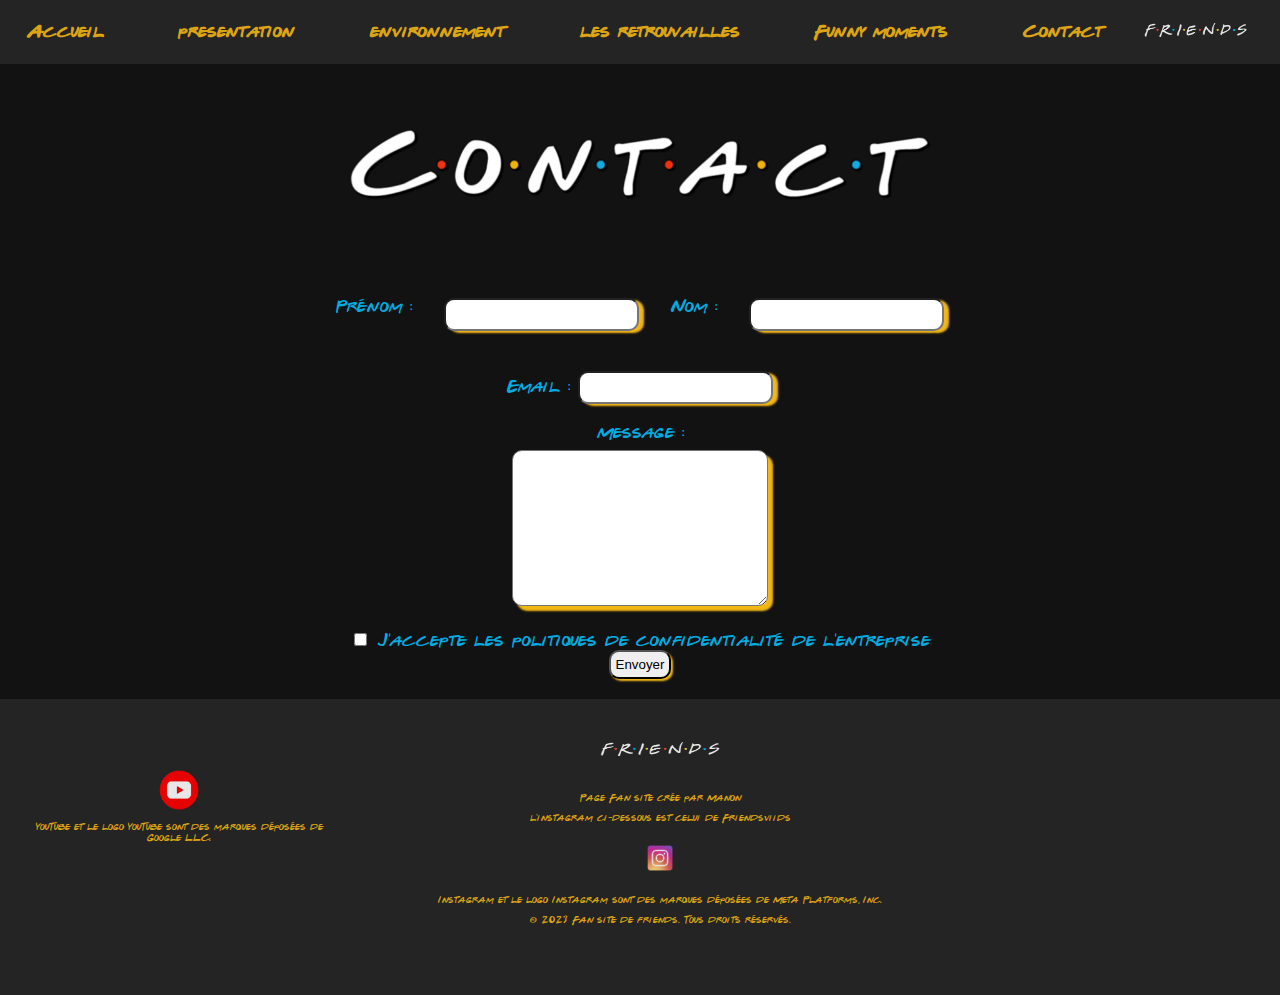
<file: contact.html>
<!DOCTYPE html>
<html lang="fr">
<head>
    <meta charset="UTF-8">
    <meta name="viewport" content="width=4, initial-scale=1.0">
    <meta name="description" content="friends">
    <meta name="author" content="manon RITTLING">
    <meta http-equiv="Content-Language" content="fr">
    <link rel="stylesheet" href="friends.css">
    <link rel="stylesheet" type="text/css" href="friends.css">
    <title>home</title>
</head>
<body>

<Header>
    <nav>
        <a  href="index.html #Accueil">Accueil</a>
        <a href="index.html #presentation">presentation</a>
        <a href="index.html #environnement">environnement</a>
        <a href="index.html #reunion">les retrouvailles </a>
        <a href="index.html #funny-moment"> Funny moments</a>
        <a href="index.html contact.html">Contact</a>       
    </nav>
    <img class="logo" src="logo/logo_black_friends-removebg-preview1.png" alt="logo-friends">
                 
</Header>
             
            
</Header>
    
<body>
    <main>

        <img class="taille-contact" src="images/titre/C-o-n-t-a-c-t-10-11-2023.png" alt="titre-page-d'acceuil">
        
        <form >
        
            <section class="contenair-prenom">
                <label for="Prénom">Prénom :</label>
                <input class="bordure-contact" type="text" name="Prénom" required>    
            
                <label for="nom">Nom :</label>
                <input class="bordure-contact" type="text" name="nom" required>
            </section>    

            <section class="contact">
                <label for="Email">Email :</label>
                <input class="bordure-contact" type="Adresse" name="Adresse" required>
            </section>

            <section id="message">
                <label for="message">Message :</label>
                <textarea name="message" rows="4" required></textarea>
            </section>

            <section class="contact">
                <label>
                    <input type="checkbox" id="confidentialite" name="confidentialite" required>
                    J'accepte les politiques de confidentialité de l'entreprise
                </label>
                <button id="bouton" type="submit">Envoyer</button>
            </section>

            </form>

    </main>

    <footer>
        
        <section id="youtube">
            
             <a href="https://www.youtube.com" target="_blank">
            <img id="logo-youtube" class="logo-reseaux" src="logo reseaux/youtube-removebg-preview.png" alt="logo-youtube">
            </a>
        <p>YouTube et le logo YouTube sont des marques déposées de Google LLC.</p>
        </section>

        <section id="contenair-logoinsta">
            <img class="logo-footer" src="logo/logo_black_friends-removebg-preview1.png" alt="logo-friends">
            <p>Page Fan site crée par Manon </p>
            <p>l'instagram ci-dessous est celui de Friendsviids </p>
            <a href="https://www.instagram.com/friendsviids/" target="_blank">
                <img  class="logo-reseaux" src="logo reseaux/_Pngtree_instagram_social_media_icon_design_3654765-removebg-preview.png" alt="logo-insta">
            </a>
            <p>Instagram et le logo Instagram sont des marques déposées de Meta Platforms, Inc.</p>
            <p>&copy; 2023 Fan site de friends. Tous droits réservés.</p>
            </section>
    </footer>
    
</body>
</html>
</file>
<file: friends.css>
@font-face {
    font-family: friends;
    src: url(typo/GABRWFFR.TTF) format(TrueType);
}



html,body {
    margin: 0; 
    background-color: rgb(18, 18, 18);
    font-family: friends;
    color: rgb(2, 172, 224);
   
    
    
}

header { 
    background-color:rgb(39, 39, 40);
    opacity: 90%;
    color: rgb(242, 182, 21);
    font-family: friends;
    display: flex;
    flex-direction: row;
    justify-content: space-between;
    position: fixed;
    width: 100%;
    z-index: 1;
    
}

nav {
    width: 100%;
    display: flex;
    justify-content:space-between;
    align-items: center;
    padding: 1%;
}

nav a {
    text-decoration: none; /* Supprime le soulignement par défaut */
    color: rgb(242, 182, 21); /* Couleur du texte */
    padding: 10px 15px; /* Espacement intérieur pour un look plus stylisé */
    font-weight: bold; /* Gras */
    transition: color 0.3s; /* Ajoute une transition de couleur pour un effet de survol en douceur */
}

nav a:hover {
    opacity: 50%; ; /* Couleur du texte au survol */
}



.logo {
    width: 150px;
    height: 60px;
    padding-right: 20px;
    
}

.titre { 
    width: 100%;
    align-items: center;
    display: flex;
    justify-content: center;
    padding-top: 50px;
}

h1 {
    font-family: friends;
    color: rgb(242, 182, 21);
    
    padding: 50px;
    margin: 50px 0;

}

#bordure{
    width: 30%;
    border-bottom: solid;
    border-top: solid;
    margin: auto;
    margin-top: 50px;
    margin-bottom: 50px;
    text-align: center;
    padding: 20px;

}

.paragraphe {
    margin: 30px;
    padding-top: 40px;
    padding-bottom: 40px;
    text-align: center;
}

.scrolling { 
        display:flex;
        justify-content: center;
        align-items: center;
}

video {
    width: 100%; /* Ajuste la largeur de la vidéo à 100% de son conteneur */
    max-width: 600px; /* Définit une largeur maximale pour éviter que la vidéo ne soit trop grande sur des écrans larges */
    height: auto; /* Permet à la vidéo de conserver son rapport d'aspect */
    display: block; /* Évite les marges supplémentaires autour de la vidéo */
    margin: 0 auto; /* Centre la vidéo horizontalement */
  }

.contenair-photo { 
        width:100%;
        overflow: hidden;
        

}

.scrolling { 
    display: flex;
    animation: scroll 20s infinite;
}

@keyframes scroll {
    0% {
      transform: translateX(0); /* Début du défilement */
    }
    100% {
      transform: translateX(70%); /* Fin du défilement (déplace toutes les images vers la gauche) */
    }
  }

.scrolling img {
    border-radius: 30px;
    width: 500px;
    height: 281px;
    height: auto;
    margin-right: 10px;
}

  /* PRESENTATION PERSONNAGES PRINCIPAUX */


.photo-presentation { 
    border-radius: 500px;
    width: 250px;
    height: 350px;
    transition: transform 0.5s; /*transition pour l'effet 3d */
}

.effet3d { 
    display: flex;
    justify-content: space-around;
    flex-direction: column;
    position: relative;
    perspective: 2000px; /* Crée une perspective 3D */
    transform-style: preserve-3d; /* Garde la structure 3D de l'enfant */
    margin: 0 10px;
    align-items:center
}

.effet3d:hover img{
    transform: rotateY(360deg)
    
}

.effet3d:hover .hidden-texte {
    opacity: 1;
}

.hidden-texte {
    border: solid rgb(242, 182, 21);
    border-radius: 30px;
    padding: 10px;
    width: 210px;
    max-height: 420px;
    text-align: center;
    opacity: 0;
    font-size: 13px;
    transition: opacity 0.5s;

}

.perso {
    display:flex;
    justify-content: space-around;
    flex-direction: row;
    
}

/*INSTAGRAM FRIENDS DANS PERSO*/

.logo-insta:hover {
    opacity: 50%;
    
}

.logo-insta { 
    width: 100px;
    height: 100px;
}

#placement-instagram {
   display: flex;
   justify-content: space-between;
   text-align: center;
   margin: 20px;

}


/* page lieux principaux */

.bordure {
    width: 30%;
    border-bottom: solid;
    border-top: solid;
    margin: auto;
    text-align: center;
    padding: 20px;

}

h2 {
    color: rgb(242, 182, 21);
    font-size: 30px;
    

}

.contenair-lieux { 
    display: flex;
    justify-content: space-around;
    padding: 40px;
    margin-bottom: 50px;


    
}

.effet { 
    
        transition: transform 2s;
        border-radius: 20px;
        width: 400px;
        height: 250px;
        
        
}



.effet:hover {
    transform: scale(1.2);
    box-shadow: 5px 5px 10px rgb(242, 182, 21) ;
    
}

h3 {
    margin-left:  30px;;
    text-decoration: underline;
    
}
.texte-lieux {
    text-align: center;
    padding-bottom: 40px;
    
}

/*PAGE RETROUVAILLES*/

#reunion {
    margin-bottom: 0;
    padding: 0;
}

.contenair-gif { 
    display: flex;
    justify-content: space-around;
    margin-bottom: -5px
    
    
}

#contenair-reunion {
    display: flex;
    justify-content: center;
    position: relative;
}

#reunion-tailles {
    width: 600px;
    height: 400px;
}

.overlay {
    position: absolute;
    top: 90%;
    left: 50%;
    transform: translate(-50%, -50%); /* Ajuste la position en utilisant des valeurs négatives pour centrer correctement */
    width: 200px;
    height: auto; /* Maintient les proportions de l'image */
}

#paragraphe-reunion {
        margin: 50px;
        padding-top: 20px;
        text-align: center;

}



h4 {
    text-align: center;
    margin-top: 50px;
}

.contenair-video {
    margin:50px 100px;
    display: flex;
    justify-content: space-around;
    position: relative;
    padding: auto;

}

.video-contenair {
    box-shadow: 5px 5px 10px rgb(242, 182, 21);
    
}

.video-reunion { 
    width: 350px;
    height: auto;
    display: block;
    
}

#contenair-video {
    display: flex;
    justify-content: center;
    position: relative;
    margin: 50px;
    padding: auto;
}

/* PAGE FUNNY MOMENTS */

.contenair-bloopers { 
    display: flex;
    flex-wrap: wrap;

}

.bloopers-contenair {
    
    text-align: center;
    margin: 30px;
    width: 300px; /* Ajustez la largeur  */
    height: 300px; /* Ajustez la hauteur  */
    
}

.bloopers-contenair:hover {
    width: 600px; 
    height: 600px; 
}


.video-bloopers {
    border-radius: 30px;  
}

/* PAGE CONTACT */

.taille-contact {
    
    width: 50%;
    align-items: center;
    display: flex;
    justify-content: center;
    padding-top: 100px;
    margin: auto;
    
}

form {
    margin-top: 50px;
    display: flex;
    flex-direction: column;
    justify-content: center;
}

.contenair-prenom {
    width: 50%;
    margin: auto;
    padding: 20px;
    text-align: center;
    display: flex;
    justify-content: space-around;
    
}
.contact {
    width: 50%;
    margin: auto;
    padding: 20px;
    text-align: center;
    
}

#bouton {
    
    border-radius: 10px;
    padding:5px;
    box-shadow:2px 2px 2px rgb(242, 182, 21) ;
     
}

#bouton:hover {
    opacity: 50%;
    
}

.bordure-contact {
    border-radius: 10px;
    padding: 7px;
    box-shadow:5px 2px 2px rgb(242, 182, 21) ;
}

#message {
    text-align: center; /* Centre le texte horizontalement */
}

#message label {
    display: block;
    margin-bottom: 8px; /* Ajoute un espace entre le label et le textarea */
}

#message textarea {
    width: 250px;
    height: 150px;
    border-radius: 10px;
    box-shadow:5px 5px 2px rgb(242, 182, 21) ;
}

/* footer */

footer {
     background-color:rgb(39, 39, 40);
    opacity: 90%;
    color: rgb(242, 182, 21);
    font-size: xx-small;
    height: auto;
    display: grid;
    grid-template-columns: 1fr auto 1fr;
    align-items: center;
    justify-content: center;
    padding-bottom: 40px;    
    
    
}

#contenair-logoinsta,
#youtube {
    flex: 1;
    padding: 20px;
}

.logo-footer { 
    width: 150px;
    height: 60px;
    margin: auto;
    margin-bottom: 2px;
}

.logo-reseaux {
    width: 50px;
    height: 50px;
}

.texte-footer { 
    text-align: center;    
}

#contenair-logoinsta { 
    grid-column: 2;
    text-align: center;
    width: 100%;
    padding: auto;
}


#youtube {
    text-align: center;
    width: 80%;
    height: 45%;    
}

#logo-youtube {
    width: 40px;
    height: 40px;
}

.logo-reseaux:hover {
    opacity: 50%;
}


/* responsive */

@media screen and (max-width: 768px) {
    nav, main, header, body, footer {
        width: 100%;
    }
}

/* Media Query pour les écrans plus petits */
@media screen and (max-width: 480px) {
    nav, main, body, footer {
        float: none;
        width: 100%;
    }
}
</file>
